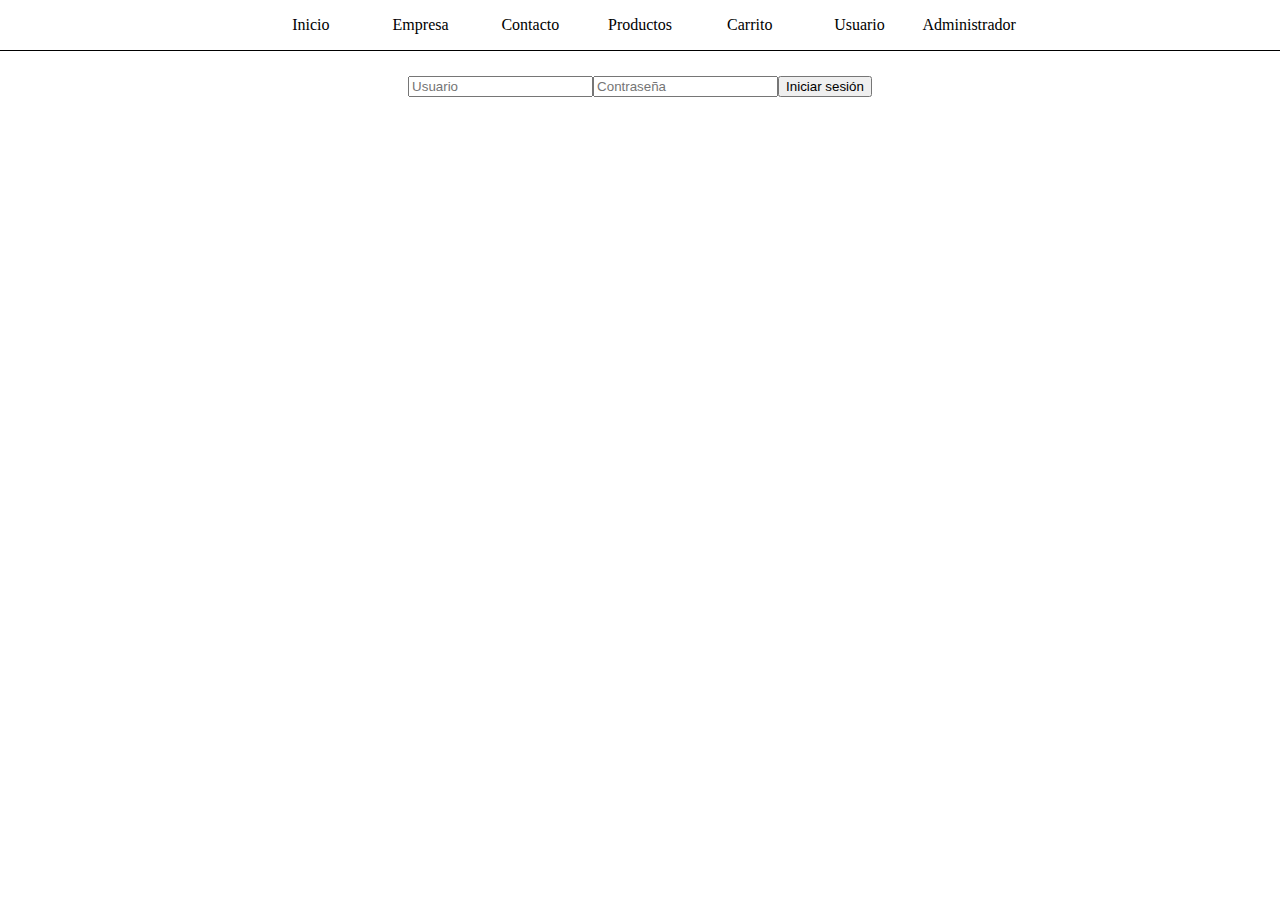
<file: index.html>
<!DOCTYPE html>
<html lang="es">
<head>
    <meta charset="UTF-8">
    <title>Tienda - Proyecto Hiperm&eacute;dia</title>
    <meta name="viewport" content="width=device-width, initial-scale=1.0">
    <link rel="stylesheet" href="css/main.css">
</head>
<body onload="Cargar('usuarios.html','main')">
       <header>
            <nav class="menu">
                <ul>
                    <li>Inicio</li>
                    <li>Empresa</li>
                    <li>Contacto</li>
                    <li>Productos</li>
                    <li>Carrito</li>
                    <li>Usuario</li>
                    <li>Administrador</li>
                </ul>
            </nav>
        </header>
        <main id="main">
        </main>
<script src="js/libCapas.js"></script>
</body>
</html>
</file>
<file: css/main.css>
html, body {
    margin: 0;
    padding: 0;
}

.menu {
    display: flex;
    flex-grow: 1;
    justify-content: center;
    border-bottom: 1px solid black;
}

.menu ul {
    margin: 0;
    padding: 0;
    display: flex;
    width: 60%;
    justify-content: space-between;
    list-style: none;
}

.menu ul li {
    display: flex;
    align-items: center;
    justify-content: center;
    width: 100%;
    height: 50px;
    transition: 0.3s
}

.menu ul li:hover {
    color: white;
    background-color: darkolivegreen;
    cursor: pointer;
}

#main {
    text-align: center;
    margin-top: 25px;
}

form.login {
    display: flex;
    justify-content: center;
}
form.login input {
    /* Vertical */
}
</file>
